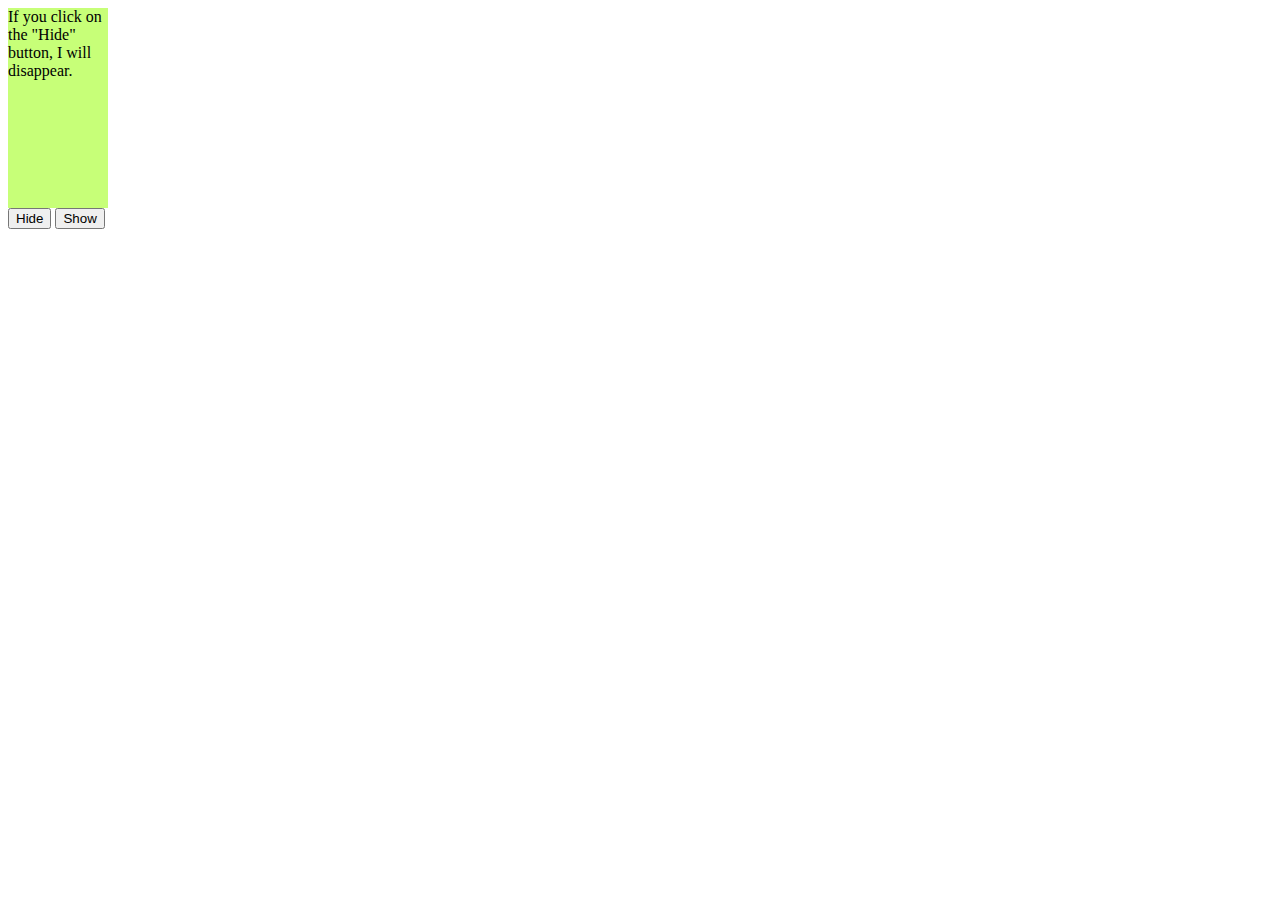
<file: old/test.html>
<!DOCTYPE html>
<!--[if lt IE 7]>      <html class="no-js lt-ie9 lt-ie8 lt-ie7"> <![endif]-->
<!--[if IE 7]>         <html class="no-js lt-ie9 lt-ie8"> <![endif]-->
<!--[if IE 8]>         <html class="no-js lt-ie9"> <![endif]-->
<!--[if gt IE 8]><!--> <html class="no-js"> <!--<![endif]-->
    <head>
        <meta charset="utf-8">
        <meta http-equiv="X-UA-Compatible" content="IE=edge">
        <title></title>
        <meta name="description" content="">
        <meta name="viewport" content="width=device-width, initial-scale=1">
		<script src="http://ajax.googleapis.com/ajax/libs/jquery/1.11.0/jquery.min.js"></script>

        <!-- Place favicon.ico and apple-touch-icon.png in the root directory -->
        <style>
        #menu {
        	width: 100px;
        	height: 200px;
        	background-color: #c7ff78
        }
        </style>
    </head>
    <body>
        <!--[if lt IE 7]>
            <p class="browsehappy">You are using an <strong>outdated</strong> browser. Please <a href="http://browsehappy.com/">upgrade your browser</a> to improve your experience.</p>
        <![endif]-->


		<script>
		$(document).ready(function(){
		  $("#hide").click(function(){
		    $("#menu").slideUp();
		  });
		  $("#show").click(function(){
		    $("#menu").slideDown();
		  });
		});
		</script>

		<div id="menu">If you click on the "Hide" button, I will disappear.</div>
		<button id="hide">Hide</button>
		<button id="show">Show</button>


        <!-- Google Analytics: change UA-XXXXX-X to be your site's ID. -->
        <script>
            (function(b,o,i,l,e,r){b.GoogleAnalyticsObject=l;b[l]||(b[l]=
            function(){(b[l].q=b[l].q||[]).push(arguments)});b[l].l=+new Date;
            e=o.createElement(i);r=o.getElementsByTagName(i)[0];
            e.src='//www.google-analytics.com/analytics.js';
            r.parentNode.insertBefore(e,r)}(window,document,'script','ga'));
            ga('create','UA-XXXXX-X');ga('send','pageview');
        </script>
    </body>
</html>
</file>
